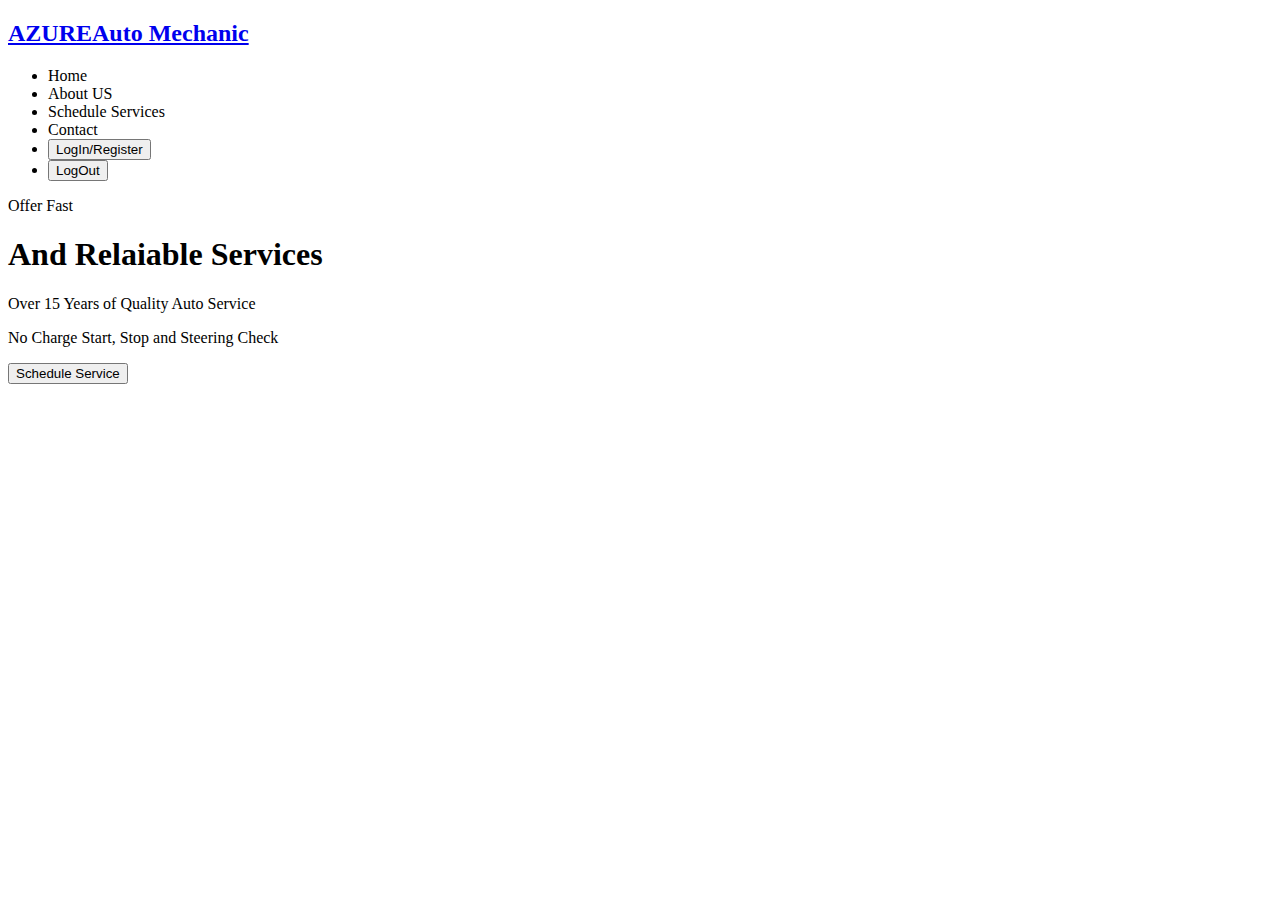
<file: src/main/resources/templates/index.html>
<!DOCTYPE html>
<html lang="en" xmlns:th="http://www.thymeleaf.org">
    <head>
        <meta charset="UTF-8">
        <meta name="viewport" content="width=device-width, initial-scale=1.0">
        <title>Car Mechanic</title>
        <link rel="stylesheet"  th:href="@{./css/index.css}">
        
    </head>
    <body>
<!-- Navigation Bar -->
        <div class="container_full header_bg">
            <div class="container">
                <header>
                    <div id="sticker" class="row">
                        <div class="logo"><a href="#">
                            <h2>AZURE<span>Auto Mechanic</span></h2>
                        </a></div>
                        <nav>
                            <ul>
                                <li><a th:href="@{/home}">Home</a></li>
                                <li><a th:href="@{#}">About US</a></li>
                                <li><a th:href="@{/service}">Schedule Services</a></li>
                                <li><a th:href="@{#}">Contact</a></li>
                                <li><a th:href="@{/login}"><button class="sign">LogIn/Register</button></a></li>
                                 <li><a href="#" th:href="@{/logout}"><button class="sign">LogOut</button></a></li>
                            </ul>
                        </nav>
                    </div>
                    <!-- Home -->
                    <div class= "space">
                        <section  class="section name">
                        <div class="content1">
                          <p>Offer Fast</p>
                              <span></span>
                              <h1>And Relaiable Services</h1>
                              <p>Over 15 Years of Quality Auto Service</p>
                              <p>No Charge Start, Stop and Steering Check</p>
                              <a th:href="@{/service}"><button class="schedule">Schedule Service</button></a>
                        </div>
                      </section>
                    </div>
                </header>
            </div>
        </div>
        <!-- Footer -->
<!--        <div class="container_full footer_bg">-->
<!--            <div class="container">-->
<!--                <footer>-->
<!--                  <h1> – Thanks for visiting! – </h1>-->
<!--                    <p>### College Road, Malibagh, Dhaka-12**, Bangladesh </p>-->
<!--                    <p>Phone: +880-********** | Email: azureAM@gmail.com</p>-->
<!--                    <p>Copyright &copy; | 2022 AZURE Auto Mechanic</p>-->
<!--                </footer>-->
<!--            </div>-->
<!--        </div>-->
    </body>
</html>
</file>
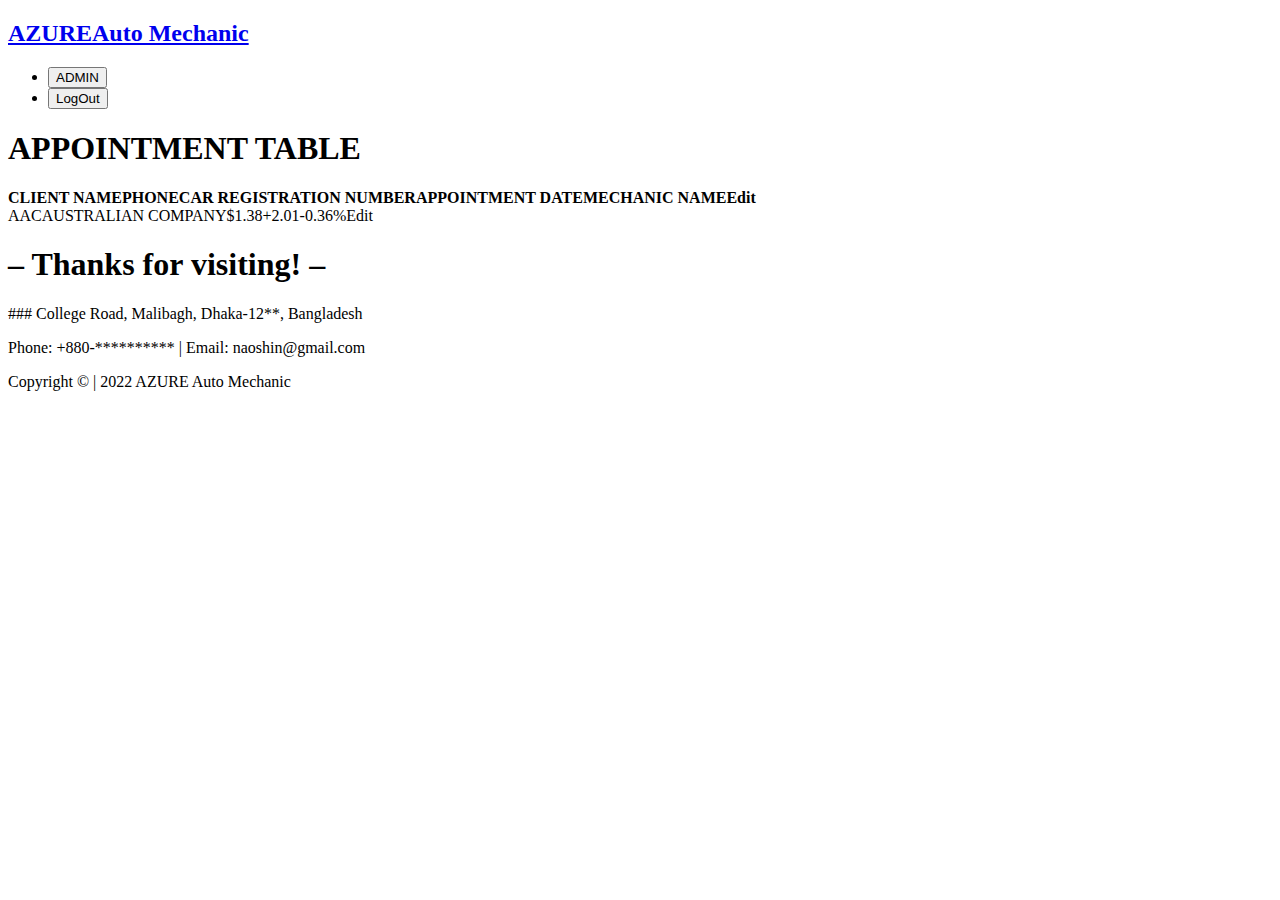
<file: src/main/resources/templates/admin.html>
<!DOCTYPE html>
<html lang="en"  xmlns:th="http://www.thymeleaf.org">
    <head>
        <meta charset="UTF-8">
        <meta name="viewport" content="width=device-width, initial-scale=1.0">
        <meta http-equiv="X-UA-Compatible" content="ie=edge">
        <title>Car Mechanic</title>

        <link rel="stylesheet" th:href="@{./css/admin.css}">
        <link rel="stylesheet"  th:href="@{./css/index.css}">
        <link rel="stylesheet"  th:href="@{./css/alert.css}">
        <script th:src="@{./js/admin.js}" defer></script>
    </head>
    <body>

        <div class="container_full header_bg">
            <div class="container">
                <header>
                    <div id="sticker" class="row">
                        <div class="logo"><a href="#">
                            <h2>AZURE<span>Auto Mechanic</span></h2>
                        </a></div>
                        <nav>
                            <ul>
                                <li><a href="#"><button class="sign">ADMIN</button></a></li>
                                <li><a href="#" th:href="@{/logout}"><button class="sign">LogOut</button></a></li>
                            </ul>
                        </nav>
                    </div>
                    <div class="container_full">
                        <div class="container">  
                            <section class="tab">
                                <!--for demo wrap-->
                                <h1>APPOINTMENT TABLE</h1>
                                <div class="tbl-header">
                                  <table cellpadding="0" cellspacing="0">
                                    <thead>
                                      <tr>
                                        <th>CLIENT NAME</th>
                                        <th>PHONE</th>
                                        <th>CAR REGISTRATION NUMBER</th>
                                        <th>APPOINTMENT DATE</th>
                                        <th>MECHANIC NAME</th>
                                        <th>Edit</th>
                                      </tr>
                                    </thead>
                                  </table>
                                </div>





                                <div class="tbl-content">
                                  <table cellpadding="0" cellspacing="0" >
                                    <tbody>

                                    <th:block th:each="client,index: ${clientList}">

                                      <tr>
                                        <td th:text="${client.name}">AAC</td>
                                        <td th:text="${client.phone}">AUSTRALIAN COMPANY </td>
                                        <td th:text="${client.car.registrationNumber}">$1.38</td>
                                        <td th:text="${client.appointmentDate}">+2.01</td>

                                        <td th:text="*{mechanicList[__${index.index}__].name}">-0.36%</td>
<!--                                        <td><div class="table__button-group"><a th:href="@{'/submit/'+${client.id}+'/'+${mechanic.id}}">Edit </a></div></td>-->
                                          <td><div class="table__button-group"><a th:href="@{/edit/{cid}/{mid}(cid=${client.id},mid=*{mechanicList[__${index.index}__].id})}">Edit </a></div></td>
<!--                                          <td><div class="table__button-group"><a th:href="@{'/edit/'+${client.id}+'/'+${mechanic.id}}">Edit </a></div></td>-->

                                      </tr>


                                    </th:block>



                                    </tbody>
                                  </table>
                                </div>
                              </section>
                          </div>
                    </div>
                </header>
            </div>
        </div>
                <div class="container_full footer_bg">
                    <div class="container">
                        <footer>
                          <h1> – Thanks for visiting! – </h1>
                            <p>### College Road, Malibagh, Dhaka-12**, Bangladesh </p>
                            <p>Phone: +880-********** | Email: naoshin@gmail.com</p>
                            <p>Copyright &copy; | 2022 AZURE Auto Mechanic</p>
                        </footer>
                    </div>
                </div> 
    </body>
</html>
</file>
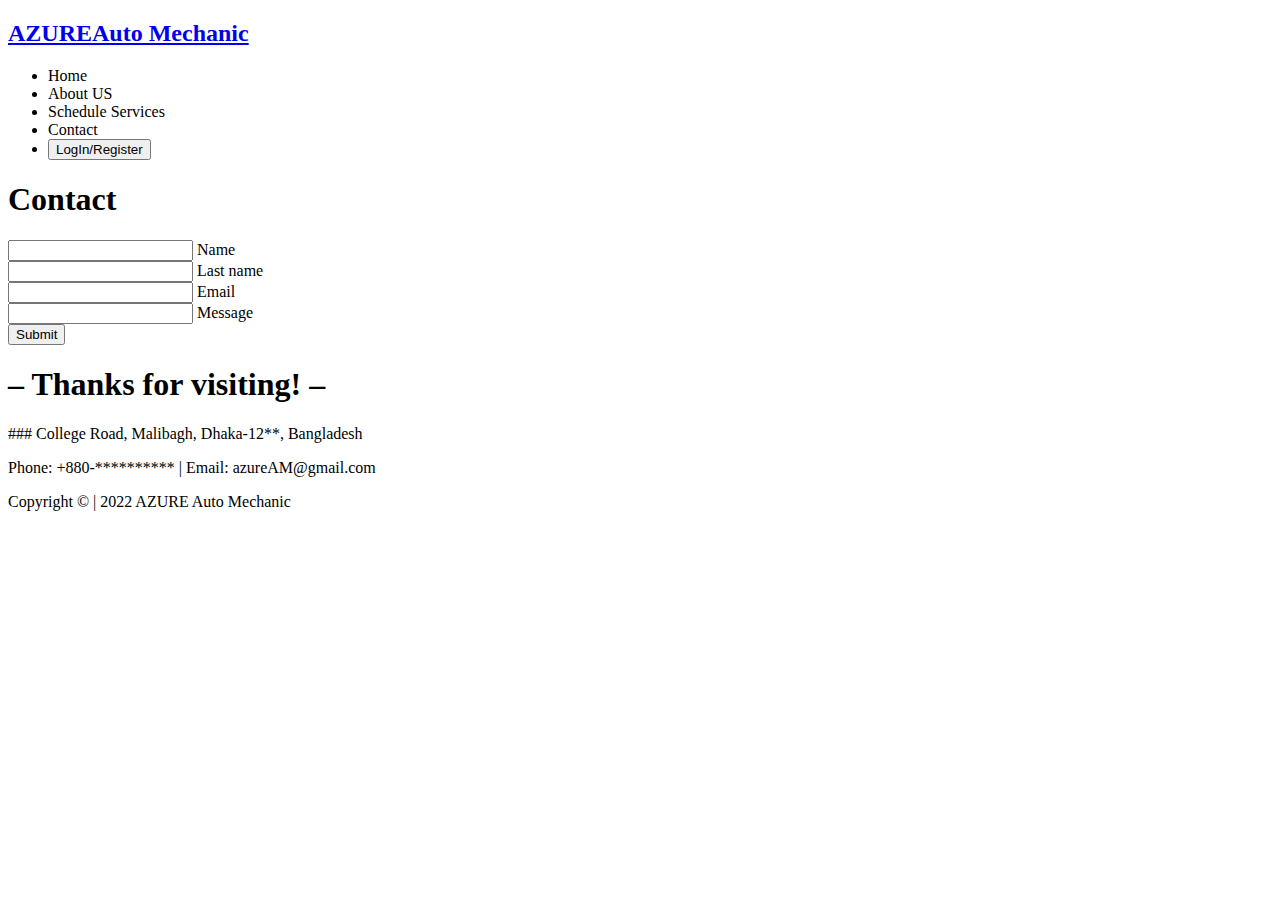
<file: src/main/resources/templates/contact.html>
<!DOCTYPE html>
<html lang="en"  xmlns:th="http://www.thymeleaf.org">
    <head>
        <meta charset="UTF-8">
        <meta name="viewport" content="width=device-width, initial-scale=1.0">
        <title>Car Mechanic</title>
        <link rel="stylesheet"  th:href="@{./css/index.css}" >
        <link rel="stylesheet" th:href="@{./css/contact.css}">
    </head>
    <body>
<!-- Navigation Bar -->
        <div class="container_full header_bg">
            <div class="container">
                <header>
                    <div id="sticker" class="row">
                        <div class="logo"><a href="#">
                            <h2>AZURE<span>Auto Mechanic</span></h2>
                        </a></div>
                        <nav>
                            <ul>
                                <li><a th:href="@{/home}">Home</a></li>
                                <li><a th:href="@{/abouht}">About US</a></li>
                                <li><a th:href="@{/service}">Schedule Services</a></li>
                                <li><a th:href="@{/contact}">Contact</a></li>
                                <li><a th:href="@{/login}"><button class="sign">LogIn/Register</button></a></li>
                            </ul>
                        </nav>
                    </div>
                    <!-- Contact -->
                    <div class=" container_full">
                        <div class="container" id="cont">
                          <div class="contactform">
                            <h1 class="con headers">Contact</h1>
                            <div class="contact_fonts">
                                <form action="" method="post" id="form">
                                    <div class="form">
                                        <div class="group">
                                            <input type="text" name="" id="name" required><span class="ctf"></span>
                                            <label for="">Name</label>
                                        </div>
                                        <div class="group">
                                            <input type="text" name="" id="last name" required><span class="ctf"></span>
                                            <label for="">Last name</label>
                                        </div>
                                        <div class="group">
                                            <input type="email" name="" id="email" required><span class="ctf"></span>
                                            <label for="">Email</label>
                                        </div>
                                        <div class="group">
                                            <input type="text" name="" id="message" required><span class="ctf"></span>
                                            <label for="">Message</label>
                                        </div>
                                        <button type="submit" name="button" class="button1">Submit</button>
                                </form>
                              </div>
                      </div>
                    </div>
                </header>
            </div>
        </div>
        <!-- Footer -->
        <div class="container_full footer_bg">
            <div class="container">
                <footer>
                  <h1> – Thanks for visiting! – </h1>
                    <p>### College Road, Malibagh, Dhaka-12**, Bangladesh </p>
                    <p>Phone: +880-********** | Email: azureAM@gmail.com</p>
                    <p>Copyright &copy; | 2022 AZURE Auto Mechanic</p>
                </footer>
            </div>
        </div>
    </body>
</html>
</file>
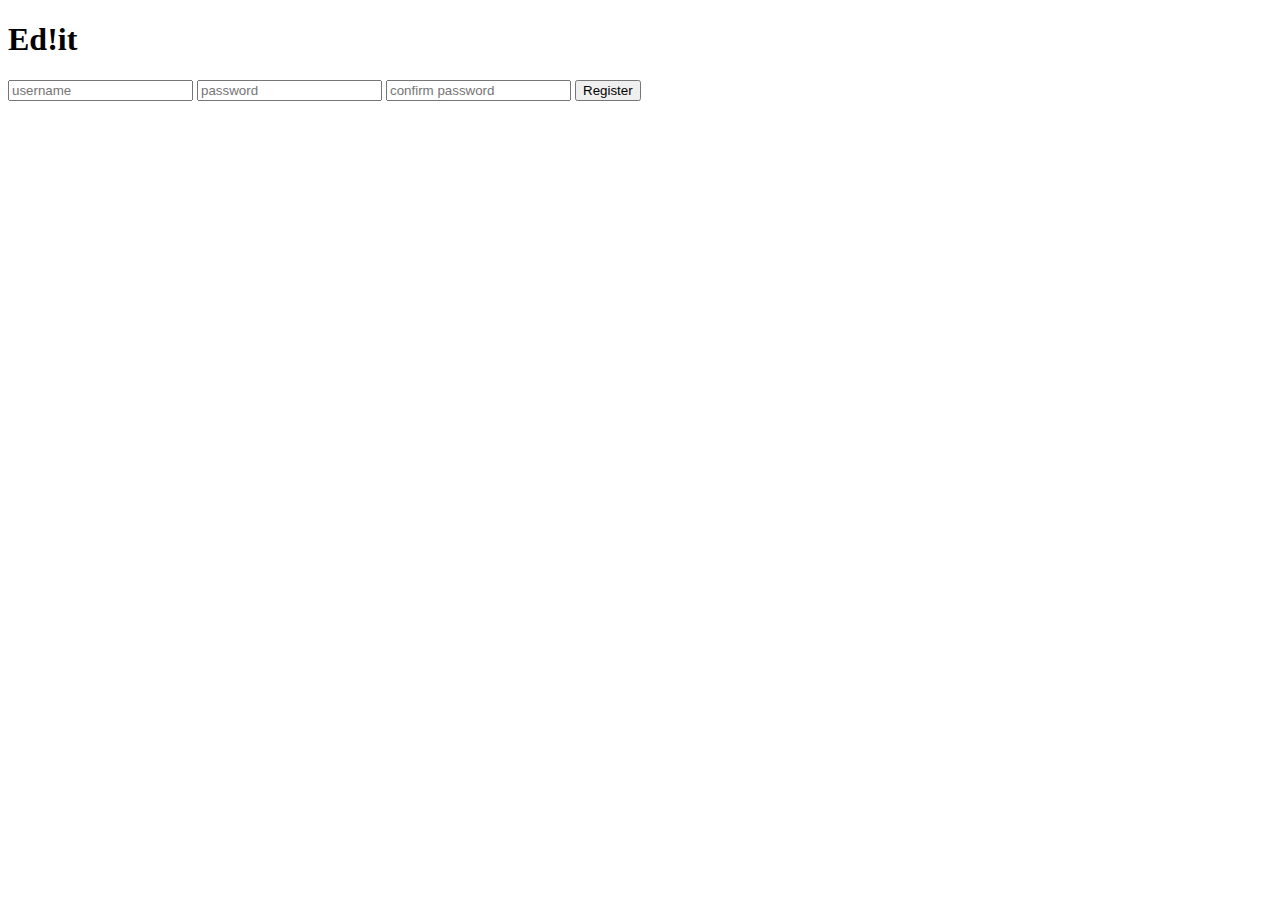
<file: src/main/resources/templates/editForm.html>
<!DOCTYPE html>
<html lang="en"  xmlns:th="http://www.thymeleaf.org">
<head>
    <meta charset="UTF-8">
    <title>Title</title>
</head>
<body>

<div class="register">
    <form th:action="@{/edit}" class="form-cont" method="post" th:object="${client}">
        <h1>Ed<span>!</span>it</h1>
        <input type="text" placeholder="username"  th:name="name">
        <input type="password" placeholder="password" class="password" th:name="password">
        <input type="password" placeholder="confirm password" class="password" th:name="confirmPassword">
        <input type="submit" value="Register">
    </form>
</div><!--end of register div-->

</body>
</html>
</file>
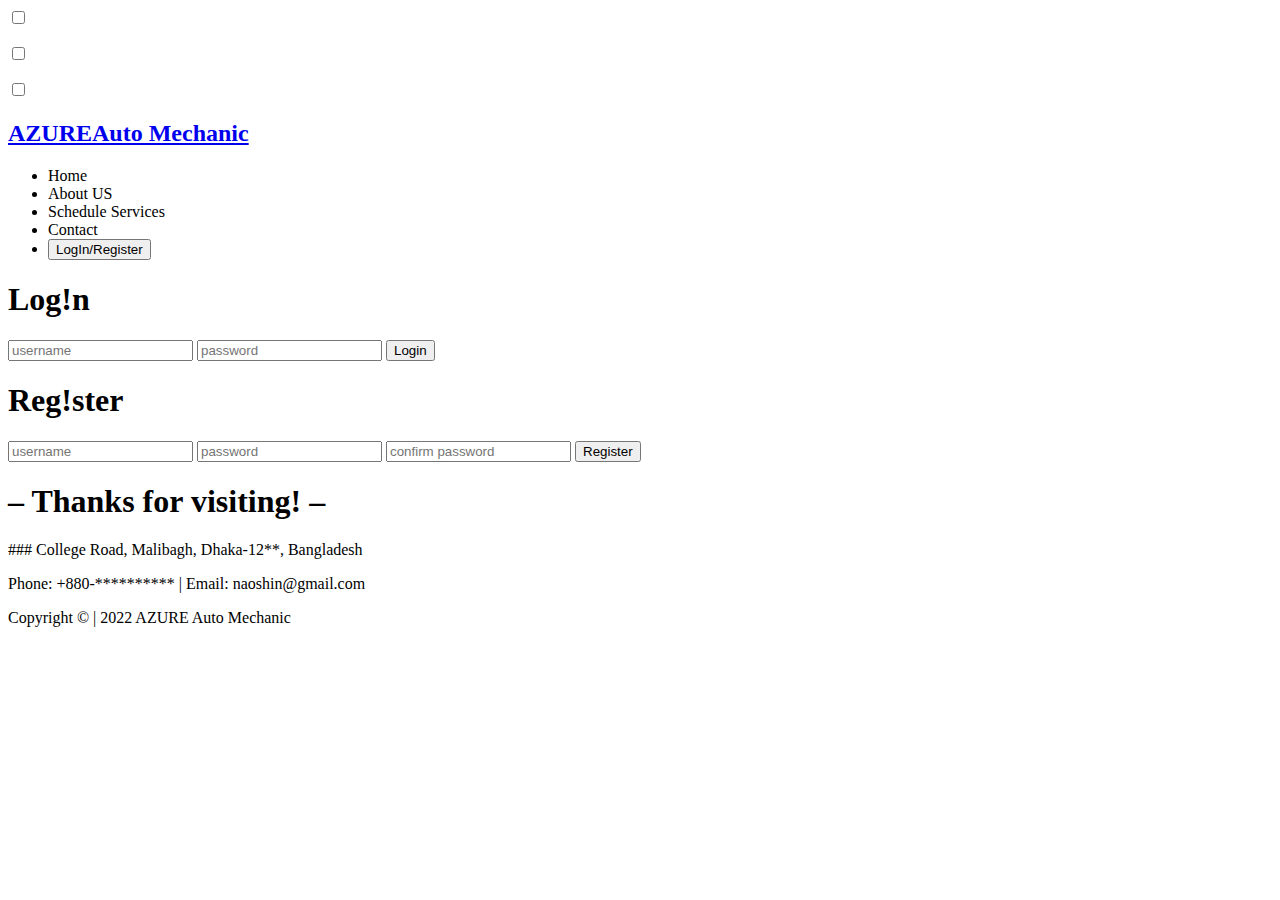
<file: src/main/resources/templates/login.html>
<!DOCTYPE html>
<html lang="en"  xmlns:th="http://www.thymeleaf.org">
    <head>
        <meta charset="UTF-8">
        <meta name="viewport" content="width=device-width, initial-scale=1.0">
        <meta http-equiv="X-UA-Compatible" content="ie=edge">
        <title>Car Mechanic</title>
        <link rel="stylesheet"  th:href="@{./css/login.css}">
        <link rel="stylesheet"  th:href="@{./css/index.css}">
        <link rel="stylesheet"  th:href="@{./css/alert.css}">

    </head>
    <body>

        <div class="container_full header_bg">
            <div class="container">


                <th:block th:if="${session.activeUser}">
                    <div class="alert">
                        <input type="checkbox" id="alert5"/>
                        <label class="close" title="close" for="alert5">
                            <i class="icon-remove"></i>
                        </label>
                        <p class="inner" th:text="'Hello '+${session.activeUser}">
                        </p>
                    </div>
                </th:block>
                
                <th:block th:unless="${session.activeUser}">
                    <div class="alert">
                        <input type="checkbox" id="alert5"/>
                        <label class="close" title="close" for="alert5">
                            <i class="icon-remove"></i>
                        </label>
                        <p class="inner" th:text="'You are not a valid user!!'">
                        </p>
                    </div>
                </th:block>

                <th:block th:if="${logout}">
                    <div class="alert">
                        <input type="checkbox" id="alert5"/>
                        <label class="close" title="close" for="alert5">
                            <i class="icon-remove"></i>
                        </label>
                        <p class="inner" th:text="'You are logged out'">
                        </p>
                    </div>
                </th:block>


                <header>
                    <div id="sticker" class="row">
                        <div class="logo"><a href="#">
                            <h2>AZURE<span>Auto Mechanic</span></h2>
                        </a></div>
                        <nav>
                            <ul>
                                <li><a th:href="@{/home}">Home</a></li>
                                <li><a th:href="@{/home}">About US</a></li>
                                <li><a th:href="@{/service}">Schedule Services</a></li>
                                <li><a th:href="@{/home}">Contact</a></li>
                                <li><a th:href="@{/login}"><button class="sign">LogIn/Register</button></a></li>

                            </ul>
                        </nav>
                    </div>
                    <div class="wrapper">
                        <div class="main">
                          
                          <div class="login">
                            <form th:action="@{/loginsuccess}" class="form-cont" th:object="${client}" method="post">
                                <h1>Log<span>!</span>n</h1>
                                <input type="text" placeholder="username" id="username" th:name="name">
                                <input type="password" placeholder="password" id="password" th:name="password">
                                <input type="submit" value="Login">
                              </form>       
                            </div> <!--end of login div-->
                            
                            <div class="register">
                              <form th:action="@{registersuccess}" class="form-cont" method="post">
                                <h1>Reg<span>!</span>ster</h1>
                                <input type="text" placeholder="username"  th:name="name">
                                <input type="password" placeholder="password" class="password" th:name="password">
                                <input type="password" placeholder="confirm password" class="password" th:name="confirmPassword">
                                <input type="submit" value="Register">
                              </form>
                            </div><!--end of register div-->
                        </div>
                                 
                      </div>
                </header>
            </div>
        </div>
                <div class="container_full footer_bg">
                    <div class="container">
                        <footer>
                          <h1> – Thanks for visiting! – </h1>
                            <p>### College Road, Malibagh, Dhaka-12**, Bangladesh </p>
                            <p>Phone: +880-********** | Email: naoshin@gmail.com</p>
                            <p>Copyright &copy; | 2022 AZURE Auto Mechanic</p>
                        </footer>
                    </div>
                </div> 
    </body>
</html>
</file>
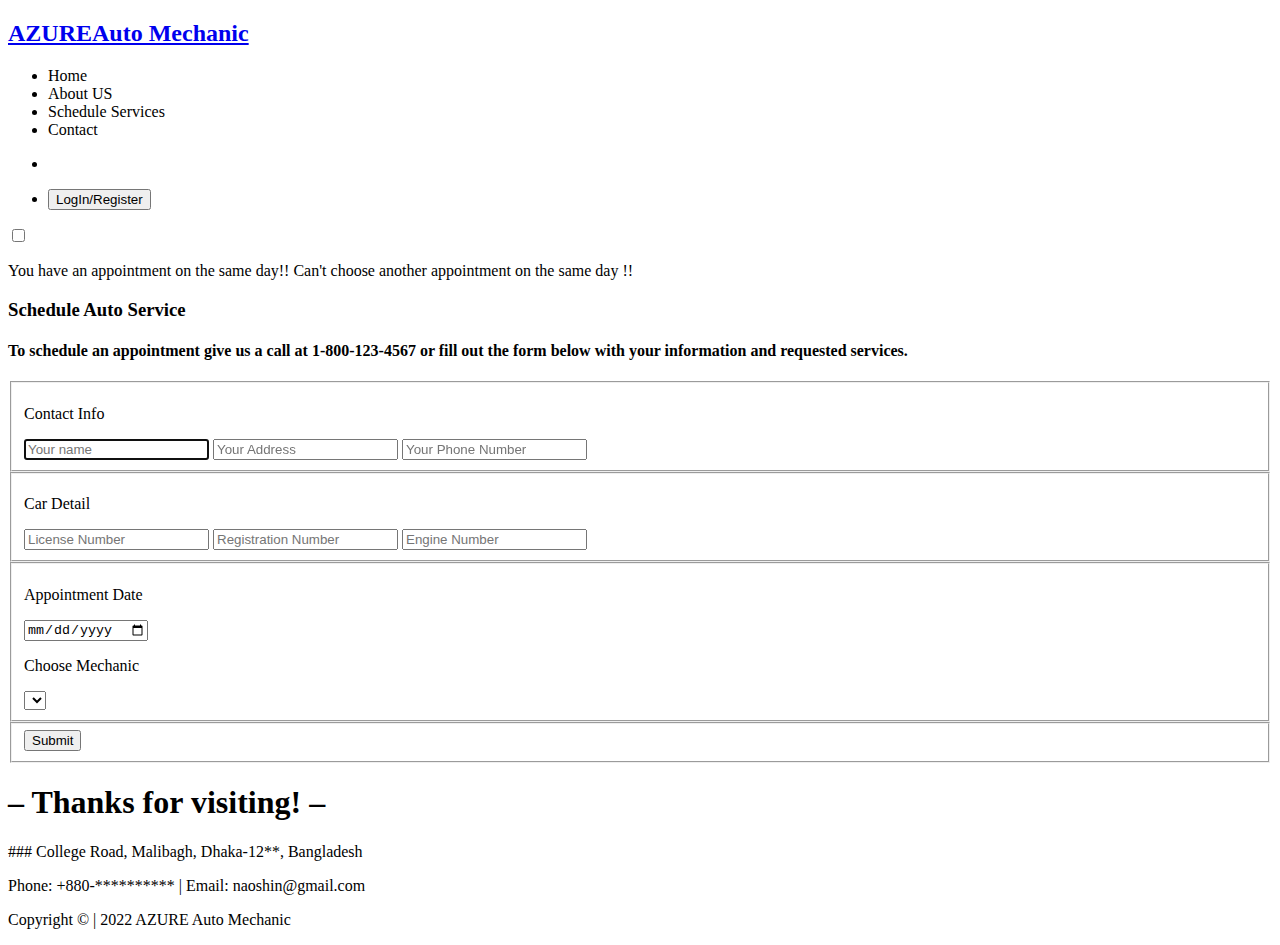
<file: src/main/resources/templates/service.html>
<!DOCTYPE html>
<html lang="en"  xmlns:th="http://www.thymeleaf.org">
    <head>
        <meta charset="UTF-8">
        <meta name="viewport" content="width=device-width, initial-scale=1.0">
        <meta http-equiv="X-UA-Compatible" content="ie=edge">
        <title>Car Mechanic</title>

        <link rel="stylesheet"  th:href="@{./css/service.css}">
        <link rel="stylesheet"  th:href="@{./css/index.css}">
        <link rel="stylesheet"  th:href="@{./css/alert.css}">
    </head>
    <body>

        <div class="container_full header_bg">
            <div class="container">
                <header>
                    <div id="sticker" class="row">
                        <div class="logo"><a href="#">
                            <h2>AZURE<span>Auto Mechanic</span></h2>
                        </a></div>
                        <nav>
                            <ul>
                                <li><a th:href="@{/home}">Home</a></li>
                                <li><a th:href="@{/home}">About US</a></li>
                                <li><a th:href="@{/service}">Schedule Services</a></li>
                                <li><a th:href="@{/home}">Contact</a></li>
                                <li th:if="${session.activeUser}"><p th:text="'Welcome '+${session.activeUser}"></p></li>
                                <li th:unless="${session.activeUser}"><a th:href="@{/login}" ><button class="sign">LogIn/Register</button></a></li>

                            </ul>
                        </nav>
                    </div>

                    <th:block th:if="${sameDate}">
                    <div class="alert">
                        <input type="checkbox" id="alert5"/>
                        <label class="close" title="close" for="alert5">
                            <i class="icon-remove"></i>
                        </label>
                        <p class="inner">
                           You have an appointment on the same day!!
                           Can't choose another appointment on the same day !!

                        </p>
                    </div>
                    </th:block>


                    <div class="container_full">
                        <div class="container3">  
                            <form id="contact" th:action="@{/success}" method="post" th:object="${client}">
                              <h3>Schedule Auto Service</h3>
                              <h4>To schedule an appointment give us a call at 1-800-123-4567 or fill out the form below with your information and requested services.</h4>

                              <fieldset>
                                  <p>Contact Info</p>
                                <input placeholder="Your name" type="text" tabindex="1"  autofocus th:name="name">
                                <input placeholder="Your Address" type="text" tabindex="2"  th:name="address">
                                <input placeholder="Your Phone Number" type="text" tabindex="3" th:name="phone">
                              </fieldset>
                    
                              <fieldset>
                                  <p>Car Detail</p>
                                <input placeholder="License Number" type="text" tabindex="4" th:name="car.licenseNumber" >
                                <input placeholder="Registration Number" type="text" tabindex="5" th:name="car.registrationNumber">
                                <input placeholder="Engine Number"   type="text" tabindex="6" th:name="car.carEngineNumber"  >
                              </fieldset>

                              <fieldset>
                                <p>Appointment Date</p>
                                <input placeholder="Appintment Date" type="date" tabindex="7" required th:name="appointmentDate">
                                <p>Choose Mechanic</p>

                                <select th:name="mechanic_id">
                                    <th:block th:each="mechanic : ${mechanicList}">
                                    <option th:disabled="${mechanic.clientsCount <= 0}"
                                            th:text="${mechanic.name} +' has '+${mechanic.clientsCount}+' free slots'"
                                            th:value="${mechanic.id}"></option>
                                    </th:block>
                                  </select>

                              </fieldset>

                              <fieldset>
                                <button name="submit" type="submit" id="contact-submit" data-submit="...Sending">Submit</button>
                              </fieldset>
                              
                            </form>
                          </div>
                    </div>
                </header>
            </div>
        </div>
                <div class="container_full footer_bg">
                    <div class="container">
                        <footer>
                          <h1> – Thanks for visiting! – </h1>
                            <p>### College Road, Malibagh, Dhaka-12**, Bangladesh </p>
                            <p>Phone: +880-********** | Email: naoshin@gmail.com</p>
                            <p>Copyright &copy; | 2022 AZURE Auto Mechanic</p>
                        </footer>
                    </div>
                </div>
    </body>
</html>
</file>
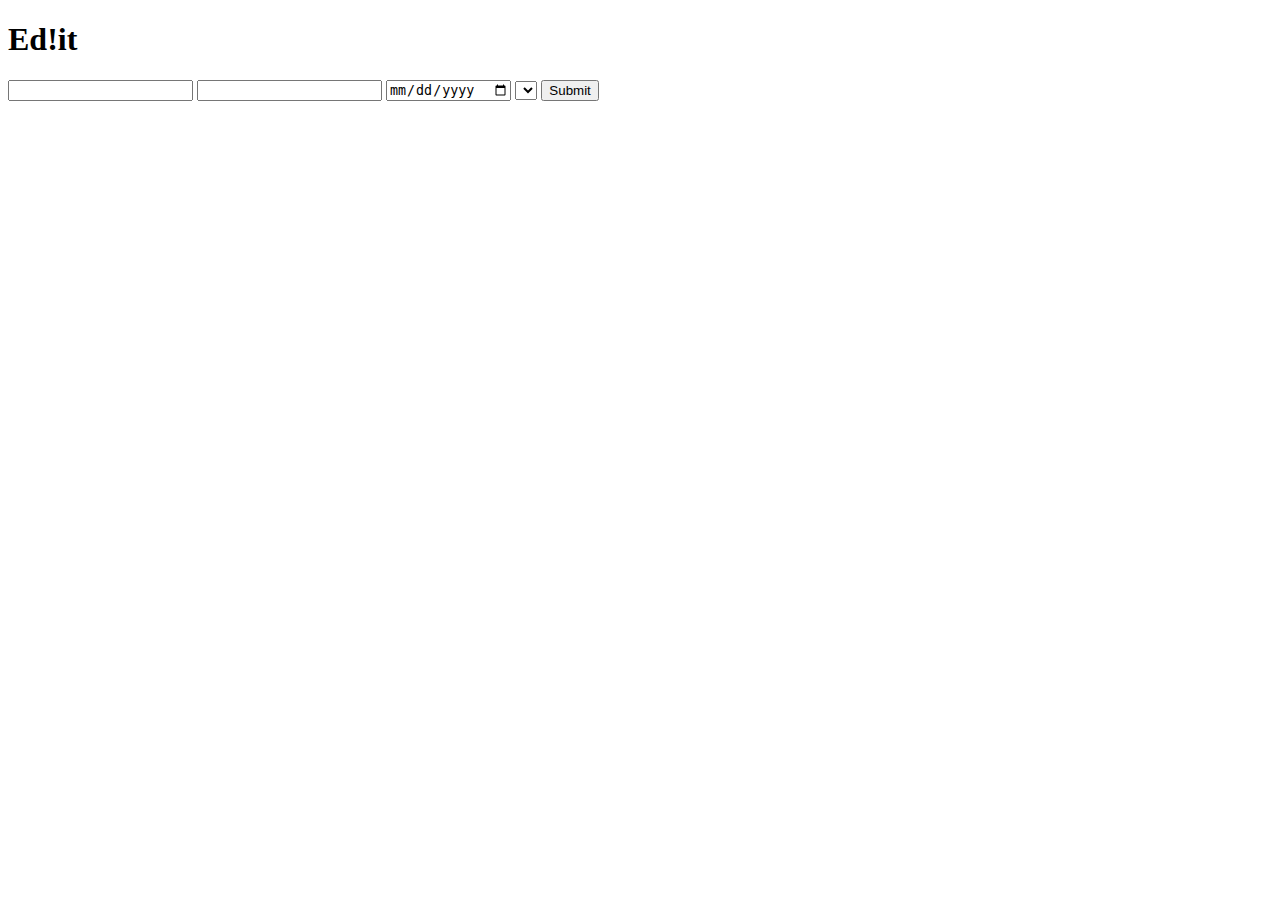
<file: src/main/resources/templates/tableEditForm.html>
<!DOCTYPE html>
<html lang="en" xmlns:th="http://www.thymeleaf.org">
<head>
    <meta charset="UTF-8">
    <title>Title</title>
</head>
<body>
<div class="register">
    <form th:action="@{/editsuccess}" class="form-cont" th:object="${client}" method="post">
        <h1>Ed<span>!</span>it</h1>
        <input type="text" th:value = "${client.id}"  th:name="id" readonly>
        <input type="text" th:value = "${client.name}"  th:name="name">
        <input type="date" th:value = "${client.appointmentDate}"  th:name="appointmentDate">


        <select th:name="mechanic_id">
            <option th:text="${mechanic.name} +' was previusly selected'"
                    th:value="${mechanic.id}"
                    th:disabled="${mechanic.clientsCount <= 0}"
            >
            </option>

            <th:block th:each="mechanic : ${mechanicList}">
                <option th:disabled="${mechanic.clientsCount <= 0}"
                        th:text="${mechanic.name} +' has '+${mechanic.clientsCount}+' free slots'"
                        th:value="${mechanic.id}"></option>
            </th:block>


        </select>



        </select>
        <input type="submit">
    </form>
</div><!--end of register div-->

</body>
</html>
</file>
